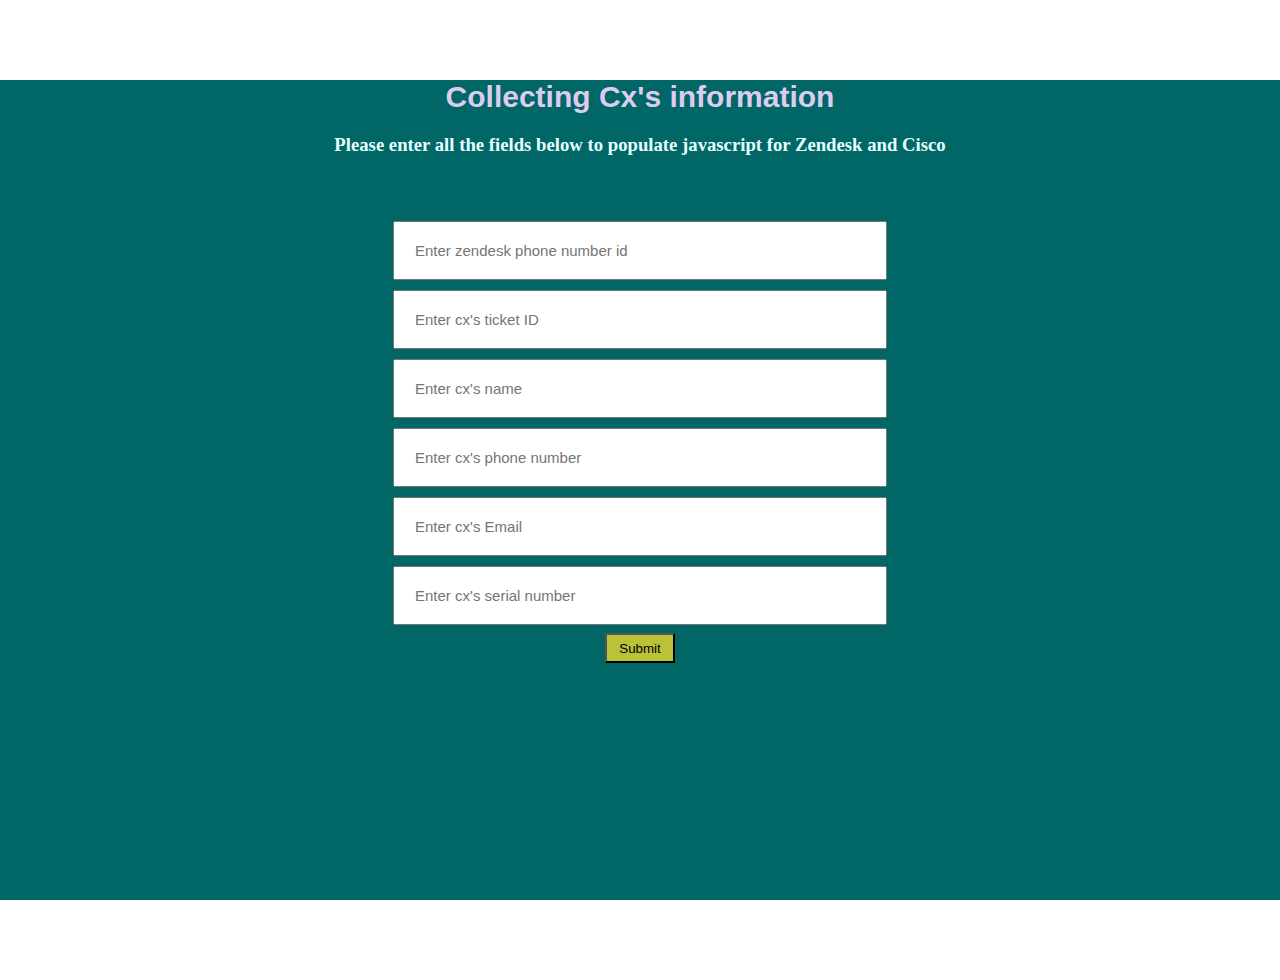
<file: templates/index.html>
<!DOCTYPE html>
<html lang="en">
    <title>AutoBee for CS support</title>
    <head>
        <link href="../static/main.css" rel="stylesheet">
    </head>


    <body>
        <div class ="container">
            <h1>Collecting Cx's information</h1>
            <h3>Please enter all the fields below to populate javascript for Zendesk and Cisco</h3>
            <form action="{{url_for('success')}}" method ="POST">
                    
                    <input title="Your email will be safe with us " placeholder="Enter zendesk phone number id" type ="number" name="id" required> <br>
                    <input title="Your email will be safe with us " placeholder="Enter cx's ticket ID" type ="number" name="cx_ticketID" required> <br>
                    <input title="Your email will be safe with us " placeholder="Enter cx's name" type ="text" name="cx_name" required> <br>
                    <input title="Your email will be safe with us " placeholder="Enter cx's phone number" type ="number" name="cx_pNumber" required> <br>
                    <input title="Your email will be safe with us " placeholder="Enter cx's Email" type ="email" name="cx_email" required> <br>
                    <input title="Your email will be safe with us " placeholder="Enter cx's serial number" type ="number" name="cx_sNumber" required> <br>
                   
                    <button type="submit"> Submit</button>

            </form>
        </div>
    </body>
</html>
</file>
<file: static/main.css>
html, body {
    height: 100%;
    margin: 0;
    overflow-y: auto;
  }
  
  .container {
    margin: 0 auto;
    width: 100%;
    height: 100%;
    background-color: #006666;
    color: #e6ffff;
    /* overflow:hidden; */
    text-align: center;
  }
  
  .container h1 {
    font-family: Arial, sans-serif;
    font-size: 30px;
    color: #DDCCEE;
    margin-top: 80px;
  }
  
  .container form {
    margin: 60px;
  }
  
  .container input {
    width: 450px;
    height: 15px;
    font-size: 15px;
    margin: 5px;
    padding: 20px;
    transition: all 0.2s ease-in-out;
  }
  
  .container button {
    width:70px;
    height: 30px;
    background-color: rgb(185, 194, 56);
    margin: 3px;
  }
  
  .container p {
    margin: 100px;
    font-size: 20px;
  }
  
  .message {
    font-family: Arial, sans-serif;
    font-size: 15px;
    color: #ff9999
  }
</file>
